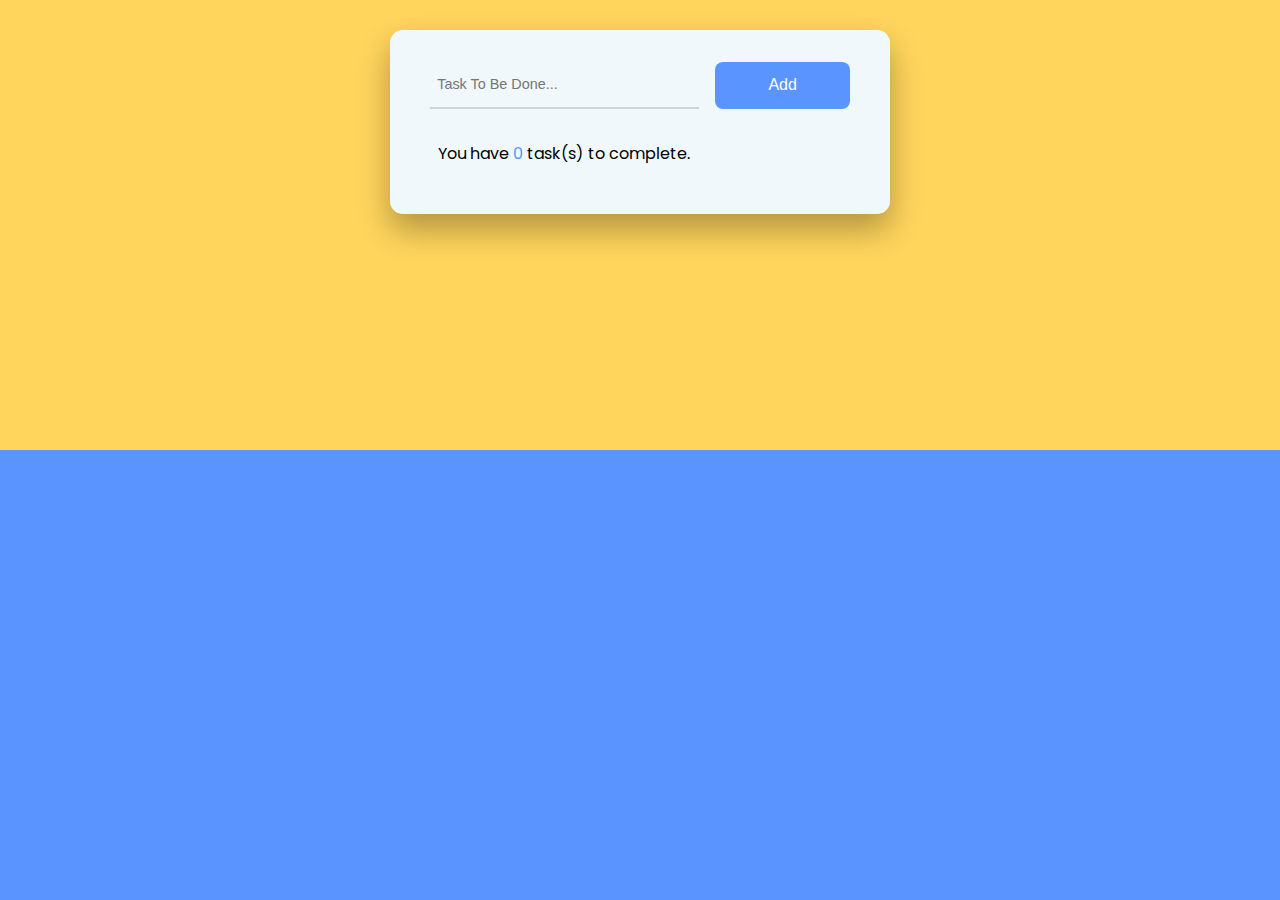
<file: Digital Clock/index.html>
<!DOCTYPE html>
<html lang="en">
<head>
    <meta charset="UTF-8">
    <meta name="viewport" content="width=device-width, initial-scale=1.0">
    <title>Todo List</title>

    <!-- font awesome -->
    <link rel="stylesheet" href="https://cdnjs.cloudflare.com/ajax/libs/font-awesome/6.4.2/css/all.min.css" integrity="sha512-z3gLpd7yknf1YoNbCzqRKc4qyor8gaKU1qmn+CShxbuBusANI9QpRohGBreCFkKxLhei6S9CQXFEbbKuqLg0DA==" crossorigin="anonymous" referrerpolicy="no-referrer"/>

    <!-- Google font -->
    <link href="https://fonts.googleapis.com/css2?family=Poppins:wght@400;500&display=swap" rel="stylesheet">
    <link rel="stylesheet" href="styles.css">
</head>
<body>
    <div class="app">
        <div class="container">
            <div id="wrapper">
                <input type="text" placeholder="Task To Be Done...">
                <button id="add-btn">Add</button>
            </div>
            <div id="tasks">
                <p id="pending-tasks">
                    You have <span class="count-value">0</span> task(s) to complete.
                </p>
            </div>
        </div>
        <p id="error">Input cannot be empty!</p>
    </div>
    <script src="script.js"></script>
</body>
</html>
</file>
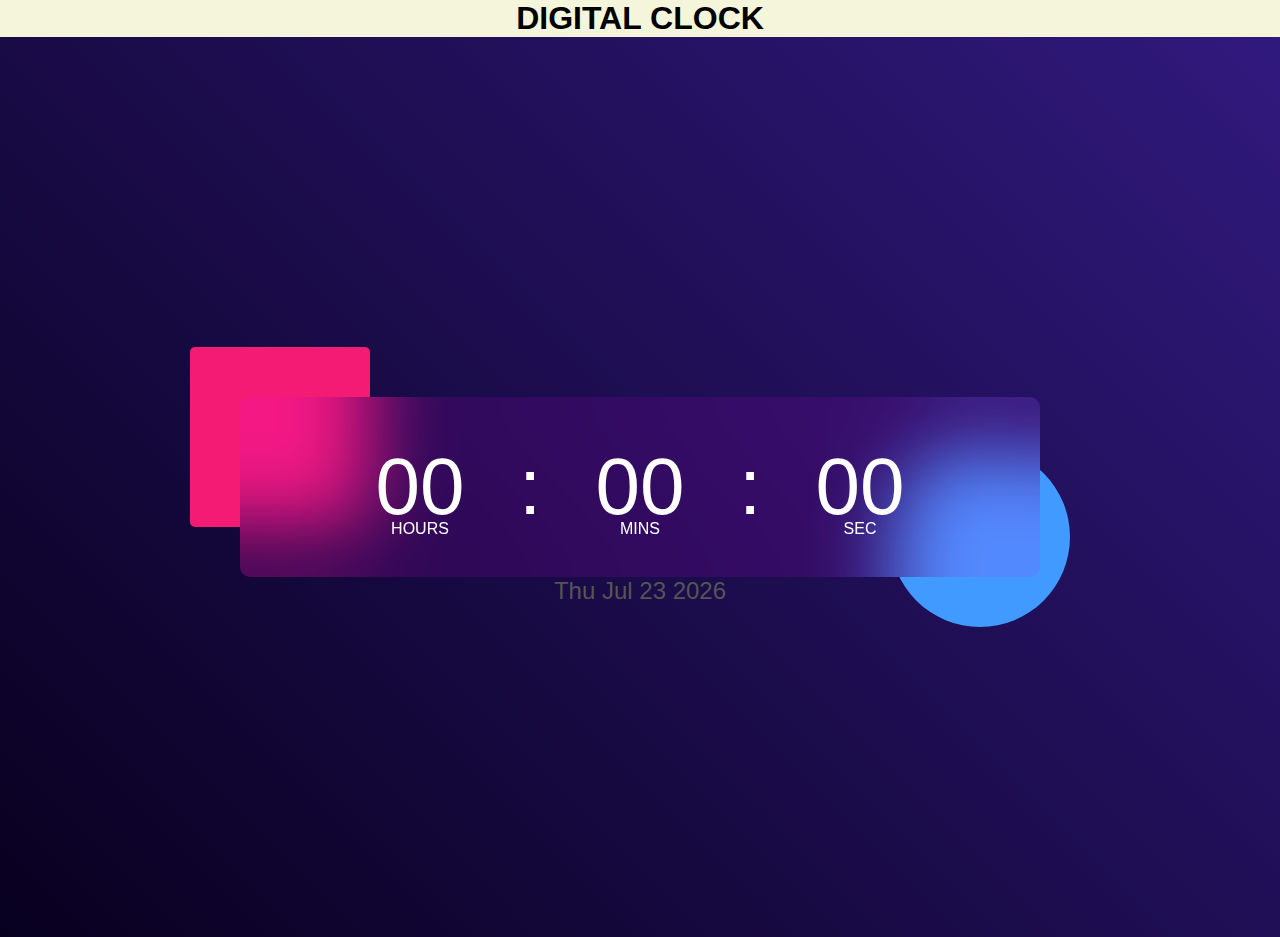
<file: TodoLIst/index.html>
<!DOCTYPE html>
<html lang="en">
<head>
	<meta charset="UTF-8">
	<meta name="viewport" content="width=device-width, initial-scale=1.0">
	<title>DIGITAL CLOCK</title>
	<link rel="stylesheet" href="styles.css">
</head>
<body>
	<div>
		<div class="heading">
			<h1>DIGITAL CLOCK</h1>
		</div>
		<div class="main">
			<div class="container">
				<div class="clock">
					<span id="hrs">00</span>
					<span>:</span>
					<span id="min">00</span>
					<span>:</span>
					<span id="sec">00</span>
				</div>
				<div class="date" id="date"></div>
			</div>
		</div>
	
	</div>
	
	

	<script src="script.js"></script>
</body>
</html>
</file>
<file: Digital Clock/styles.css>
*{
    padding: 0;
    margin: 0;
    box-sizing: border-box;
}
body{
    height: 100vh;
    background: linear-gradient(#ffd55c 50%, #5a95ff 50%);
}

.app{
    font-family: "Poppins", sans-serif;
    width: min(95vw, 500px);
    position: absolute;
    margin: auto;
    left: 0;
    right: 0;
    top: 1.875rem;
}
.container{
    padding: 2em 2.5em;
    background-color: #f1f8fb;
    box-shadow: 0 1em 2em rgba(0, 0, 0, 0.3);
    border-radius: 0.8em;
}
#wrapper{
    position: relative;
    display: grid;
    grid-template-columns: 8fr 4fr;
    gap: 1em;
}
#wrapper input{
    width: 100%;
    background-color: transparent;
    color: #111111;
    font-size: 0.9em;
    border: none;
    border-bottom: 2px solid #d1d3d4;
    padding: 1em 0.5em;
}
#wrapper input:focus{
    outline: none;
    border-color: #5a95ff;
}
#wrapper button{
    position: relative;
    border-radius: 0.5em;
    font-weight: 500;
    font-size: 1em;
    background-color: #5a95ff;
    border: none;
    outline: none;
    color: #ffffff;
    cursor: pointer;
}

#tasks{
    margin-top: 1em;
    border-radius: 0.5em;
    width: 100%;
    position: relative;
    padding: 1em 0.5em;
}

.task{
    background-color: #ffffff;
    padding: 0.8em 1em;
    display: grid;
    grid-template-columns: 1fr 8fr 2fr 2fr;
    gap: 1em;
    border-radius: 0.5em;
    box-shadow: 0 0.5em 1em rgba(0, 0, 0, 0.05);
    align-items: center;
    cursor: pointer;
}
.task:not(:first-child){
    margin-top: 1em;
}
.task input[type="checkbox"]{
    position: relative;
    appearance: none;
    height: 20px;
    width: 20px;
    border-radius: 50%;
    border: 2px solid #cde9f5;
}
.task input[type="checkbox"]:before{
    content: "";
    position: absolute;
    transform: translate(-50%, -50%);
    top: 50%;
    left: 50%;
}

.task input[type="checkbox"]:checked{
    background-color: #5a95ff;
    border-color: #5a95ff;
}

.task input[type="checkbox"]:checked:before{
    position: absolute;
    content: "\f00c";
    color: #ffffff;
    font-size: 0.8em;
    font-family: "Font Awesome 5 Free";
    font-weight: 900;
}

.task span{
    font: 0.9em;
    font-weight: 400;
    word-break: break-all;
}

.task button{
    color: #ffffff;
    width: 100%;
    padding: 1em 0;
    border-radius: 0.5em;
    border: none;
    cursor: pointer;
    outline: none;
}

.edit{
    background-color: #5a95ff;
}

.delete{
    background-color: #ff5c5c;
}

#pending-tasks span{
    color: #5a95ff;
}

.completed{
    text-decoration: line-through;
    color: #a0a0a0;
}



#error{
    text-align: center;
    background-color: #ffffff;
    color: #ff5c5c;
    margin-top: 1.5em;
    padding: 1em 0;
    border-radius: 0.8em;
    display: none;
}
</file>
<file: TodoLIst/styles.css>
* {
    margin: 0;
    padding: 0;
    font-family: 'Arial', sans-serif;
    box-sizing: border-box;

}
.heading{
	text-align: center;
	background-color: beige;
}

.main {
    width: 100%;
    min-height: 100vh;
    background: linear-gradient(45deg, #08001f, #30197d);
    color: #fff;
    position: relative;
}

.container {
    width: 800px;
    height: 180px;
    position: absolute;
    top: 50%;
    left: 50%;
    transform: translate(-50%, -50%);
}

.clock{
    width: 100%;
    height: 100%;
    background: rgba(235, 0, 255, 0.11);
    border-radius: 10px;
    display: flex;
    align-items: center;
    justify-content: center;
    backdrop-filter: blur(40px); 
}

.container::before{
    content: "";
    width: 180px;
    height: 180px;
    background: #f41b75;
    border-radius: 5px;
    position: absolute;
    left: -50px;
    top: -50px;
    z-index: -1;
}

.container::after{
    content: "";
    width: 180px;
    height: 180px;
    background: #419aff;
    border-radius: 50%;
    position: absolute;
    right: -30px;
    bottom: -50px;
    z-index: -1;
}

.clock span {
    font-size: 80px;
    width: 110px;
    display: inline-block;
    text-align: center;
    position: relative;
}

.clock span::after{
    font-size: 16px;
    position: absolute;
    bottom: -5px;
    left: 50%;
    transform: translateX(-50%);
}

#hrs::after{
    content: "HOURS";
}

#min::after{
    content: "MINS";
}

#sec::after{
    content: "SEC";
}

.date {
    text-align: center;
    font-size: 1.5em;
    color: #555;
}
</file>
